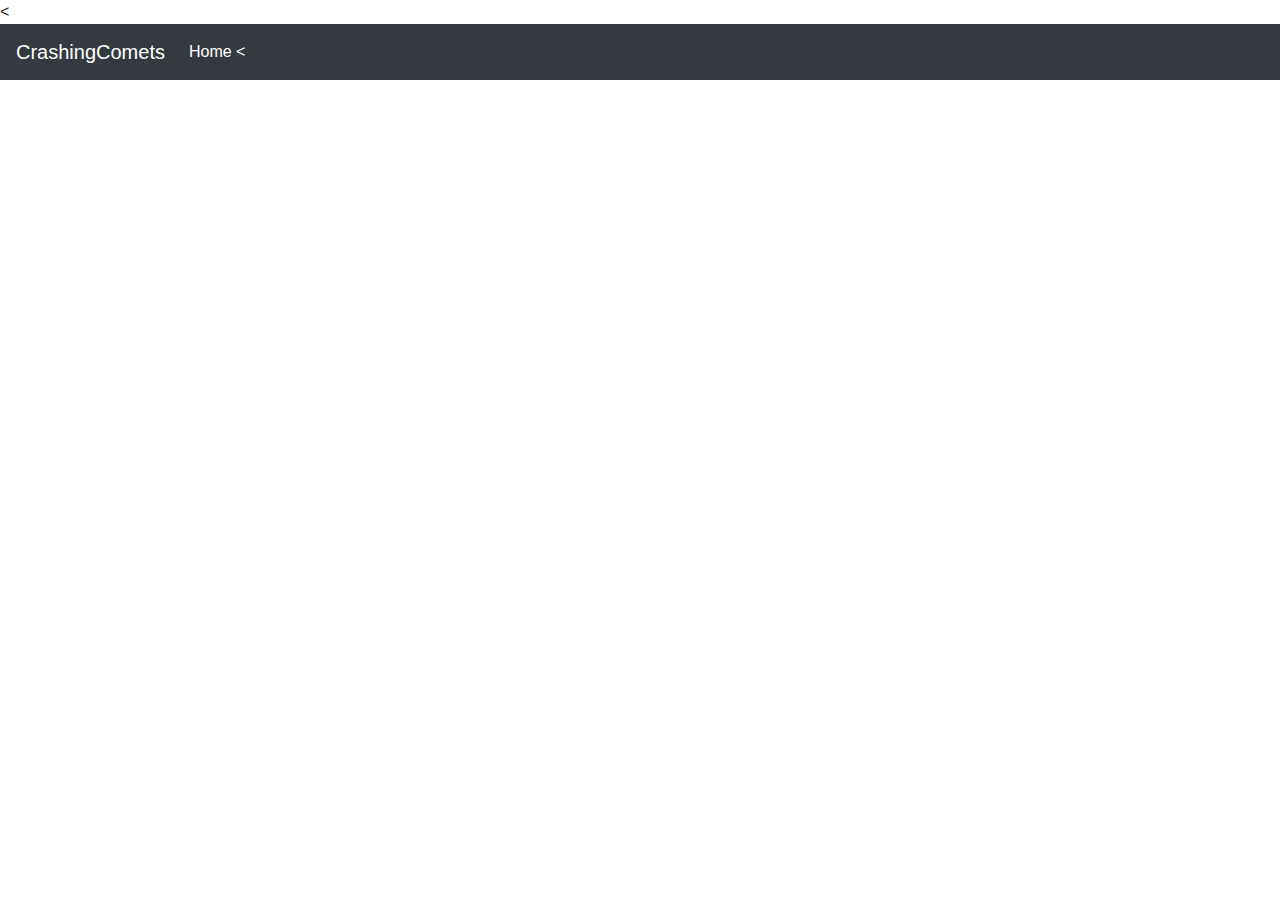
<file: index.html>
<<!DOCTYPE html>
<html lang="en">
<head>
    <meta charset="UTF-8">
    <meta name="viewport" content="width=device-width, initial-scale=1.0">
    <title>CrashingComets</title>
    <link rel="stylesheet" href="https://maxcdn.bootstrapcdn.com/bootstrap/4.0.0/css/bootstrap.min.css">
    <link rel="stylesheet" href="styles.css">
</head>
<body>
    <nav class="navbar navbar-expand-lg navbar-dark bg-dark">
        <a class="navbar-brand" href="#">CrashingComets</a>
        <button class="navbar-toggler" type="button" data-toggle="collapse" data-target="#navbarSupportedContent" aria-controls="navbarSupportedContent" aria-expanded="false" aria-label="Toggle navigation">
            <span class="navbar-toggler-icon"></span>
        </button>
        <div class="collapse navbar-collapse" id="navbarSupportedContent">
            <ul class="navbar-nav mr-auto">
                <li class="nav-item active">
                    <a class="nav-link" href="#">Home <
</file>
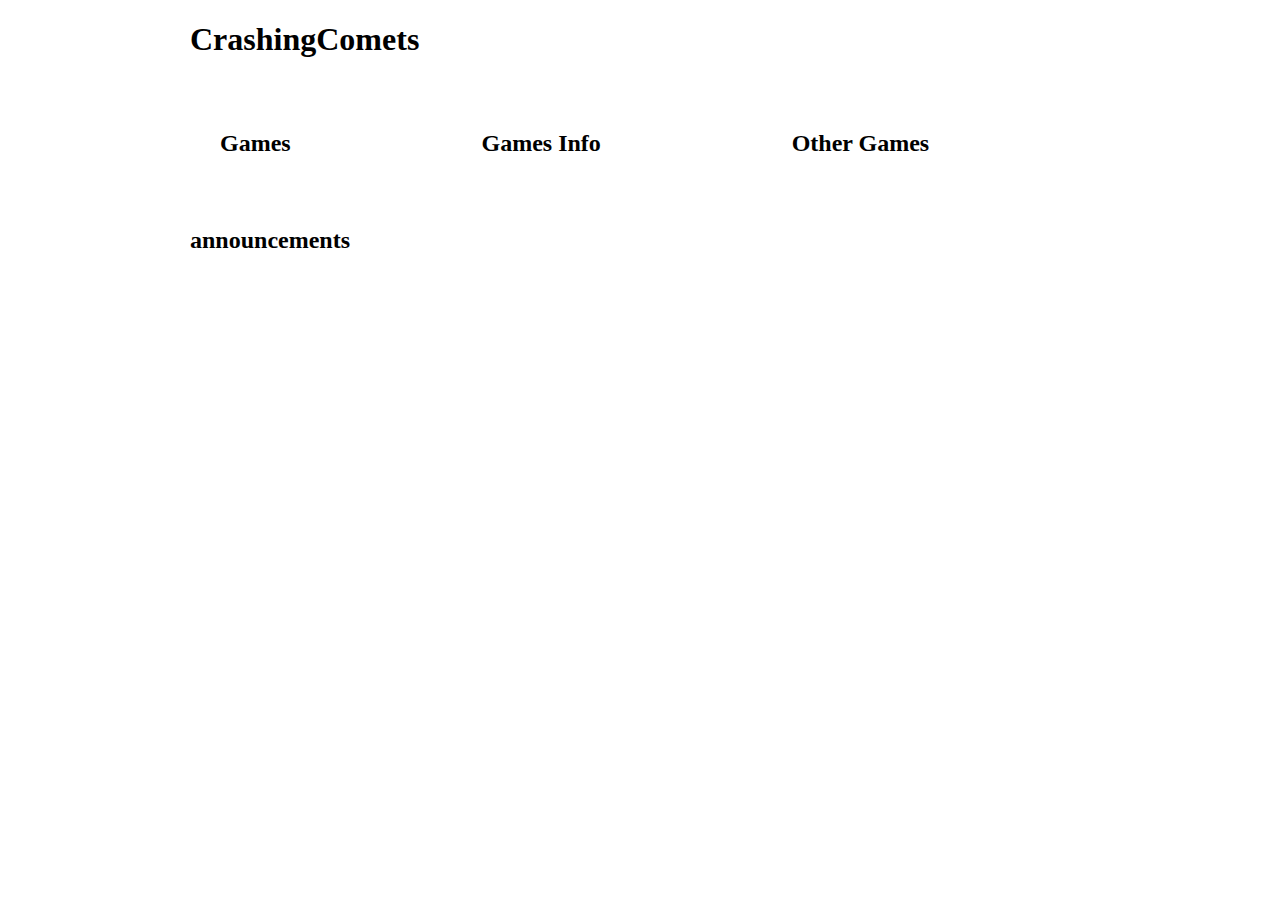
<file: withsusan.html>
<!DOCTYPE html>
<!--[if lt IE 7]>      <html class="no-js lt-ie9 lt-ie8 lt-ie7"> <![endif]-->
<!--[if IE 7]>         <html class="no-js lt-ie9 lt-ie8"> <![endif]-->
<!--[if IE 8]>         <html class="no-js lt-ie9"> <![endif]-->
<!--[if gt IE 8]>      <html class="no-js"> <!--<![endif]-->
<html>
    <head>
        <meta charset="utf-8">
        <meta http-equiv="X-UA-Compatible" content="IE=edge">
        <title></title>
        <meta name="description" content="">
        <meta name="viewport" content="width=device-width, initial-scale=1">
        <link rel="stylesheet" href="styles.css">
    </head>
    <body>
        <!--[if lt IE 7]>
            <p class="browsehappy">You are using an <strong>outdated</strong> browser. Please <a href="#">upgrade your browser</a> to improve your experience.</p>
        <![endif]-->
        <div id="container">
<header><h1>CrashingComets </h1></header>
<section class="flex-container">
<article><h2>Games</h2></article>
<article><h2>Games Info</h2></article>
<article><h2> Other Games</h2></article>
</section>
<div class="announcements"><h2>announcements</h2></div>


        </div>
        <script src="" async defer></script>
    </body>
</html>
</file>
<file: styles.css>
*{

}
body{

}
#container{
    width:900px;
    margin: 0 auto;


}
.flex-container{
    display: flex;
}
article{
    margin: 20px;
    padding: 10px;
    flex-grow: 1;
}
@media screen and (max-width:500px) {
   .flex-container {flex-direction: column;}
    
}
</file>
